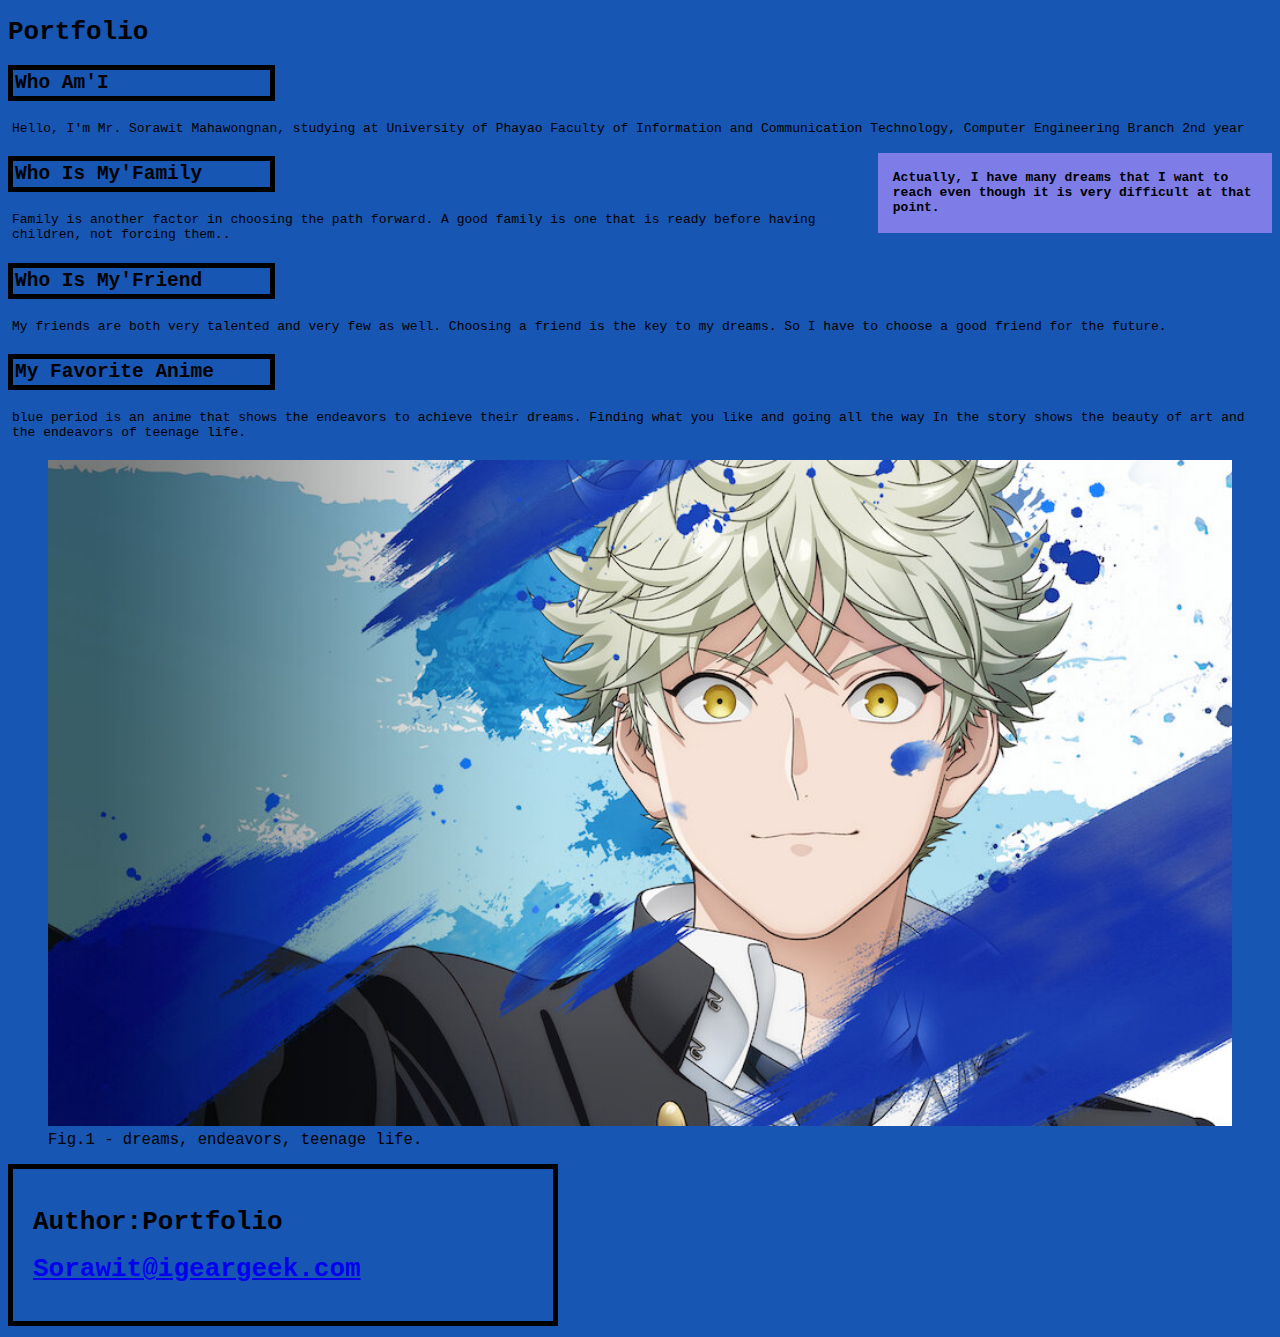
<file: index.html>
<!DOCTYPE html>
<html lang="en">
<head>
    <meta charset="UTF-8">
    <meta http-equiv="X-UA-Compatible" content="IE=edge">
    <meta name="viewport" content="width=device-width, initial-scale=1.0">
    <title>Portfolio</title>

    <link rel="stylesheet" href="style.css">

</head>
    

<body>

  
        <h1>Portfolio</h1>

        

<article>
  <h2>Who Am'I</h2>
  <p>Hello, I'm Mr. Sorawit Mahawongnan, studying at University of Phayao Faculty of Information and Communication Technology, Computer Engineering Branch 2nd year</p>
</article>

<aside>
    <h4>Actually, I have many dreams that I want to reach even though it is very difficult at that point.</h4>
    </aside>
<article>
  <h2>Who Is My'Family</h2>
  <p>Family is another factor in choosing the path forward. A good family is one that is ready before having children, not forcing them..</p>
</article>

<article>
    <h2>Who Is My'Friend</h2>
    <p>My friends are both very talented and very few as well. Choosing a friend is the key to my dreams. So I have to choose a good friend for the future.</p>
  </article>

  <h2>My Favorite Anime</h2>

  <p>
    blue period is an anime that shows the endeavors to achieve their dreams. Finding what you like and going all the way In the story shows the beauty of art and the endeavors of teenage life.</p>
  
  <figure>
    <img src="index.jpg" alt="Trulli" style="width:100%">
    <figcaption>Fig.1 - dreams, endeavors, teenage life.</figcaption>
  </figure>





<footer>
    <h1>Author:Portfolio</h1>
    <h1><a href="mailto:Sorawit@igeargeek.com">Sorawit@igeargeek.com</a></h1>
  </footer>
</file>
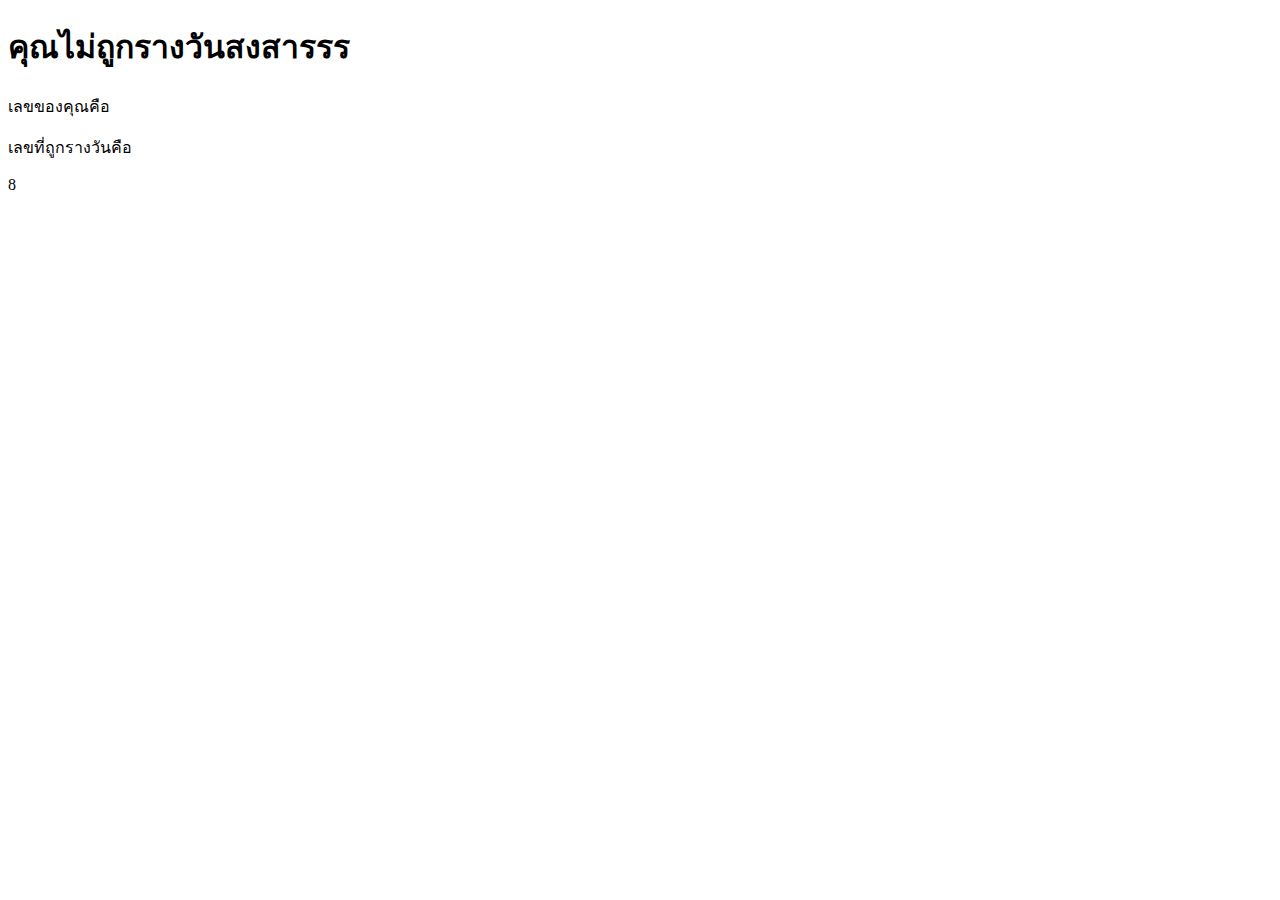
<file: Project0/index.html>
<!DOCTYPE html>
<html lang="en">
<head>
    <meta charset="UTF-8">
    <meta http-equiv="X-UA-Compatible" content="IE=edge">
    <meta name="viewport" content="width=device-width, initial-scale=1.0">
    <title>TesJava</title>
     
    

</head>


<body>
    
    <h1 id="haru"> </h1>

    <p>เลขของคุณคือ</p>
    <p id="result"></p>
   
    <p>เลขที่ถูกรางวันคือ</p>
    <p id="result02"></p>
    <script src="index.js"></script>

</body>
</html>
</file>
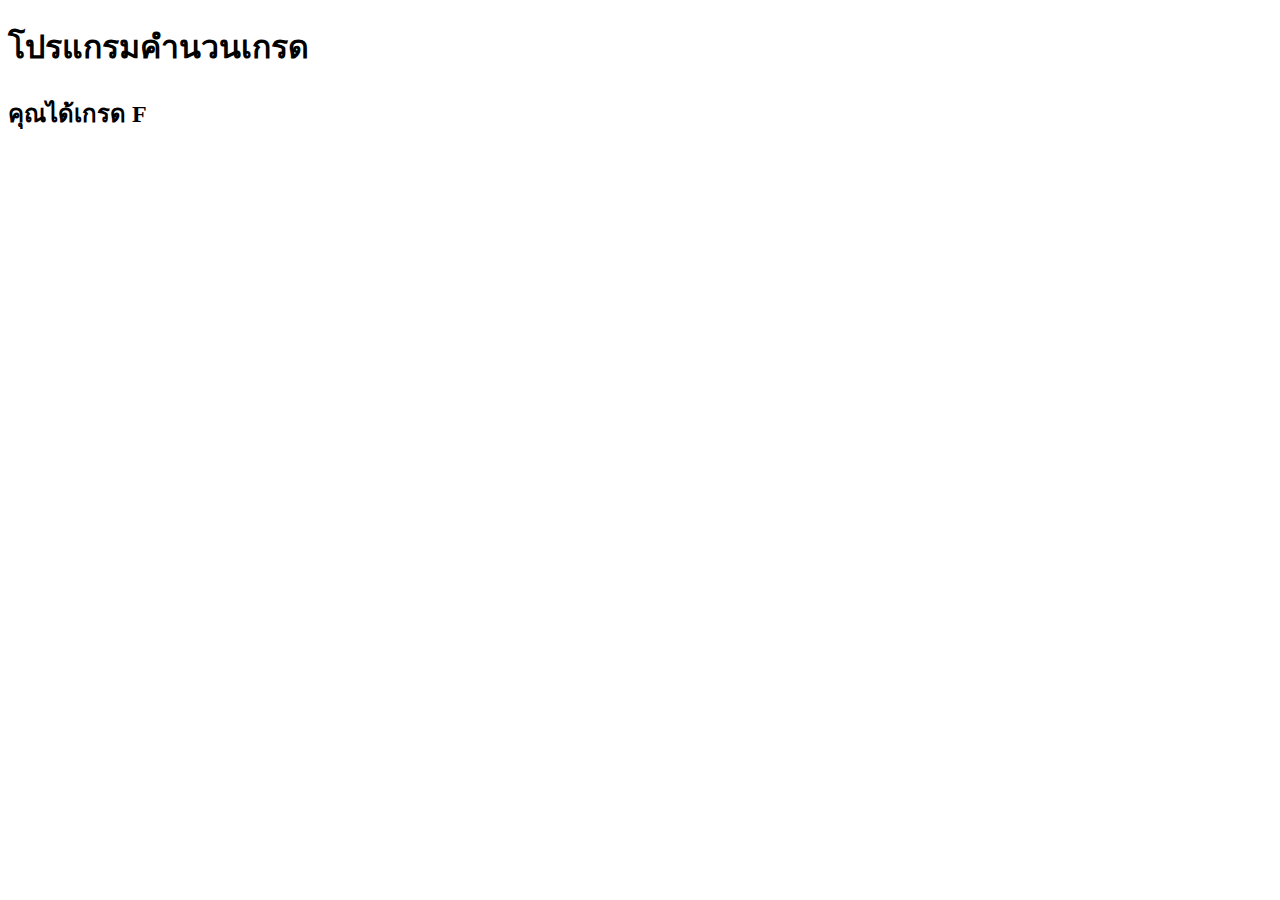
<file: Project2/index.html>
<!DOCTYPE html>
<html lang="en">
<head>
    <meta charset="UTF-8">
    <meta http-equiv="X-UA-Compatible" content="IE=edge">
    <meta name="viewport" content="width=device-width, initial-scale=1.0">
    <title>Document</title>
</head>
<body>
    
    <h1>โปรแกรมคำนวนเกรด</h1>

    <h2 id="haru"></h2>

    
    <script src="index.js"></script>
</body>
</html>
</file>
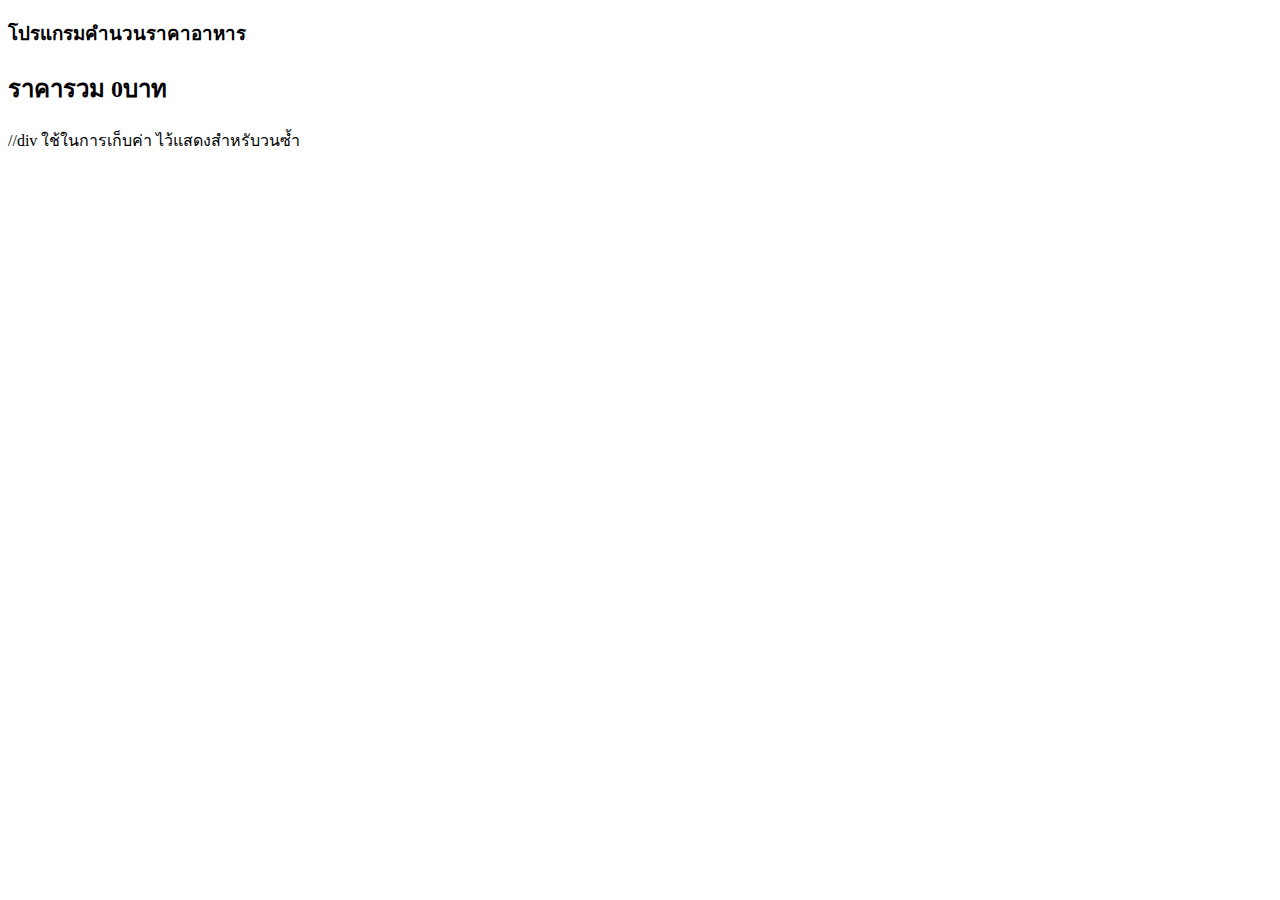
<file: Project3/index.html>
<!DOCTYPE html>
<html lang="en">
<head>
    <meta charset="UTF-8">
    <meta http-equiv="X-UA-Compatible" content="IE=edge">
    <meta name="viewport" content="width=device-width, initial-scale=1.0">
    <title>Document</title>
</head>
<body>
    <h3>โปรแกรมคำนวนราคาอาหาร</h3>

    <h1 id="result"></h1>
    <div id="price-list"></div>
    <h2 id="sum"></h2>

    <script src="index.js"></script>
</body>
</html>

//div ใช้ในการเก็บค่า ไว้แสดงสำหรับวนซ้ำ
</file>
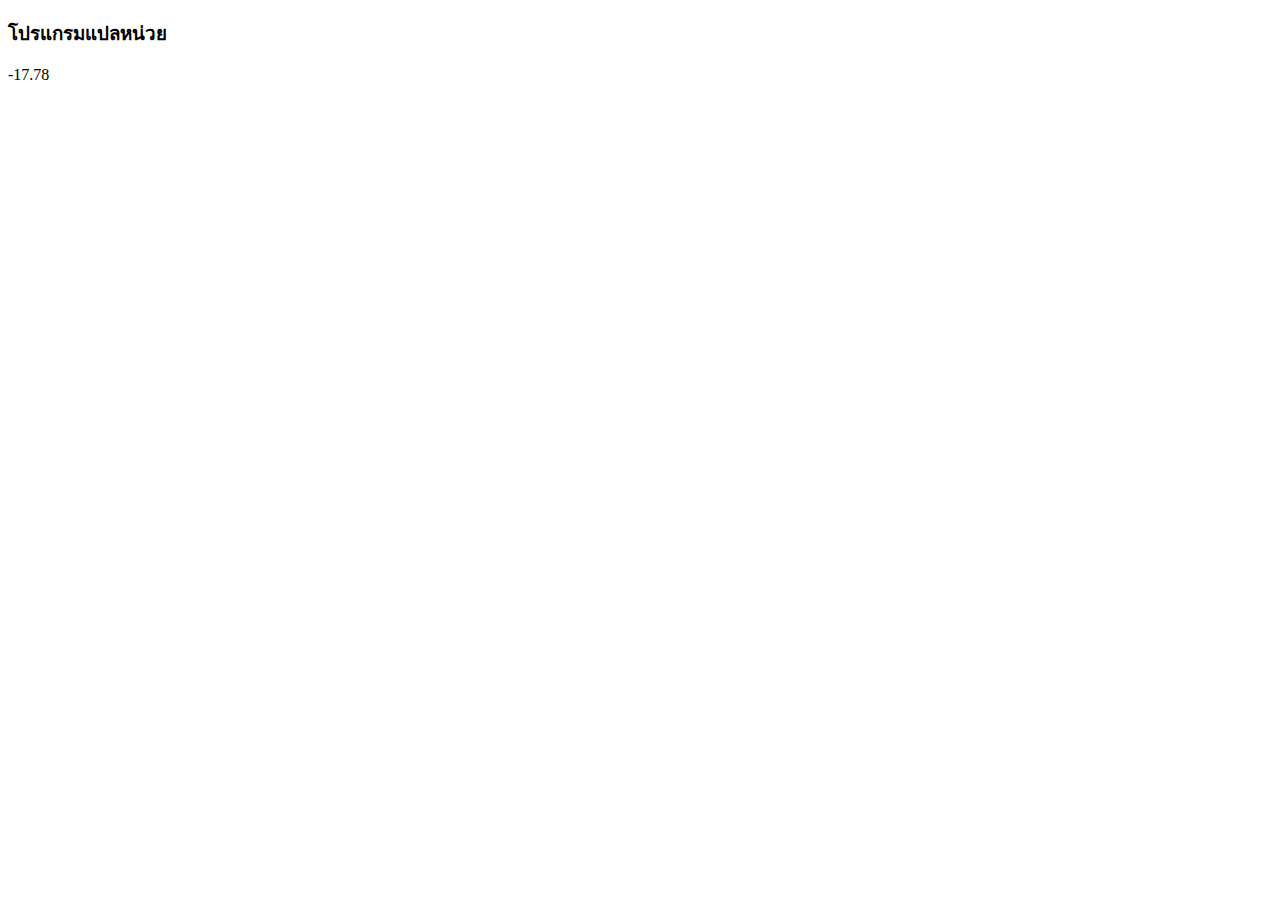
<file: Project4/index.html>
<!DOCTYPE html>
<html lang="en">
<head>
    <meta charset="UTF-8">
    <meta http-equiv="X-UA-Compatible" content="IE=edge">
    <meta name="viewport" content="width=device-width, initial-scale=1.0">
    <title>Document</title>
</head>
<body>
    
     <h3>โปรแกรมแปลหน่วย</h3>
     <div id="answer_section"></div>
     <script src="index.js"></script>


</body>
</html>
</file>
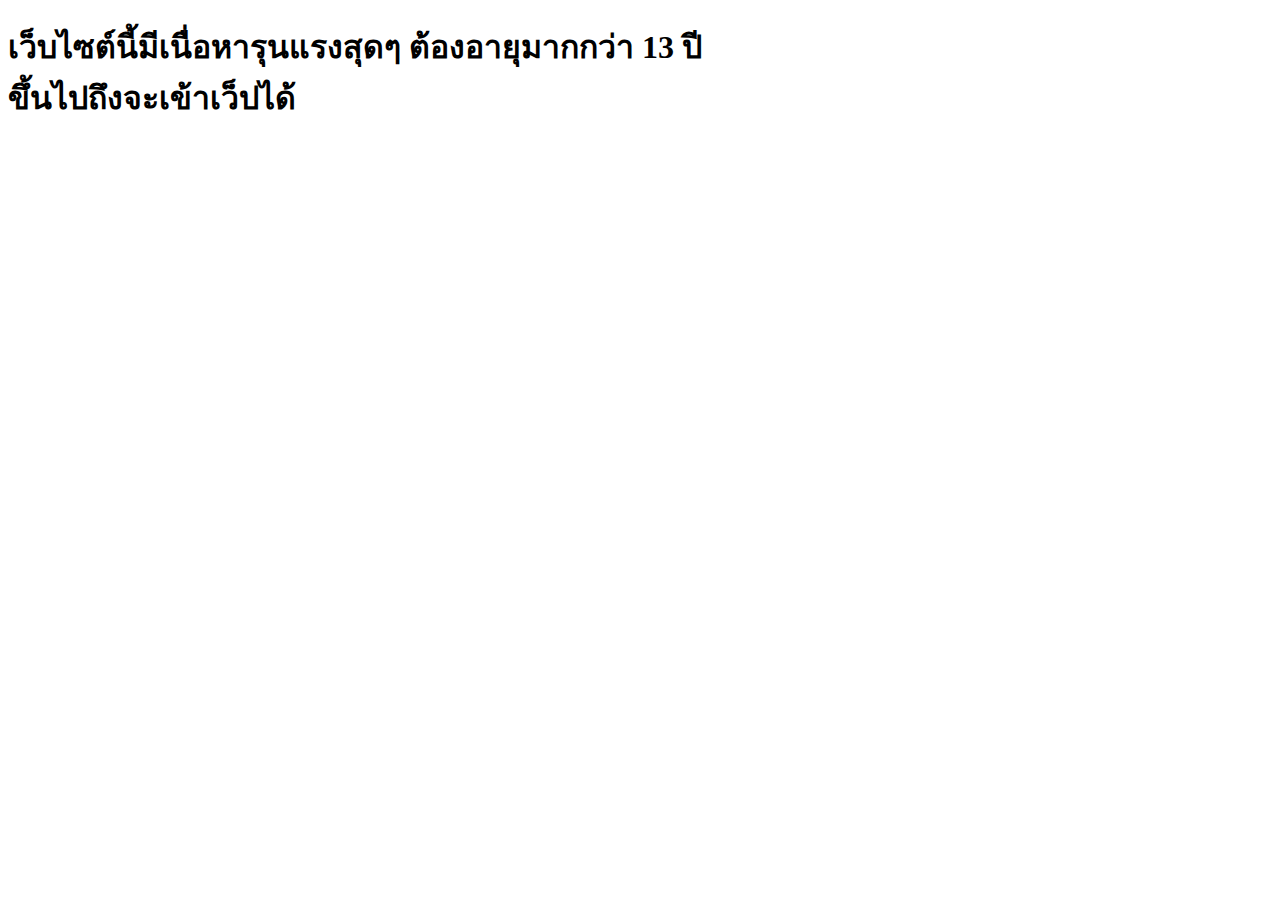
<file: Project1/index01.html>
<!DOCTYPE html>
<html lang="en">
<head>
    <meta charset="UTF-8">
    <meta http-equiv="X-UA-Compatible" content="IE=edge">
    <meta name="viewport" content="width=device-width, initial-scale=1.0">
    <title>Document</title>
</head>
<body>
    <h1>เว็บไซต์นี้มีเนื่อหารุนแรงสุดๆ ต้องอายุมากกว่า 13 ปี                                   <br>ขึ้นไปถึงจะเข้าเว็ปได้</h1>
    <div id="Haru"></div>
    <script src="index01.js"></script>
</body>
</html>
</file>
<file: style.css>
aside {
        width: 30%;
        padding-left: 15px;
        margin-left: 15px;
        float: right;
        font-family: monospace;
        background-color: rgb(126, 124, 231);
      
      }
       
      body {
        background-color: rgb(24, 86, 179);
      }
       
  
      h1{
        font-family: monospace;
        
   
      }
  
      h2{
        font-family: monospace;
        width: 20%;
        border: 5px solid rgb(0, 0, 0);
        padding: 2px;
       
      }
      footer{
        font-family: monospace;
        padding: 5%;
        width: 500px;
        border: 5px solid rgb(0, 0, 0);
        padding: 20px;
        
      }
  
      p{
        font-family: monospace;
        padding: 4px;
      }



      figure{
        font-family: monospace;
        font-size: larger;
      }
</file>
